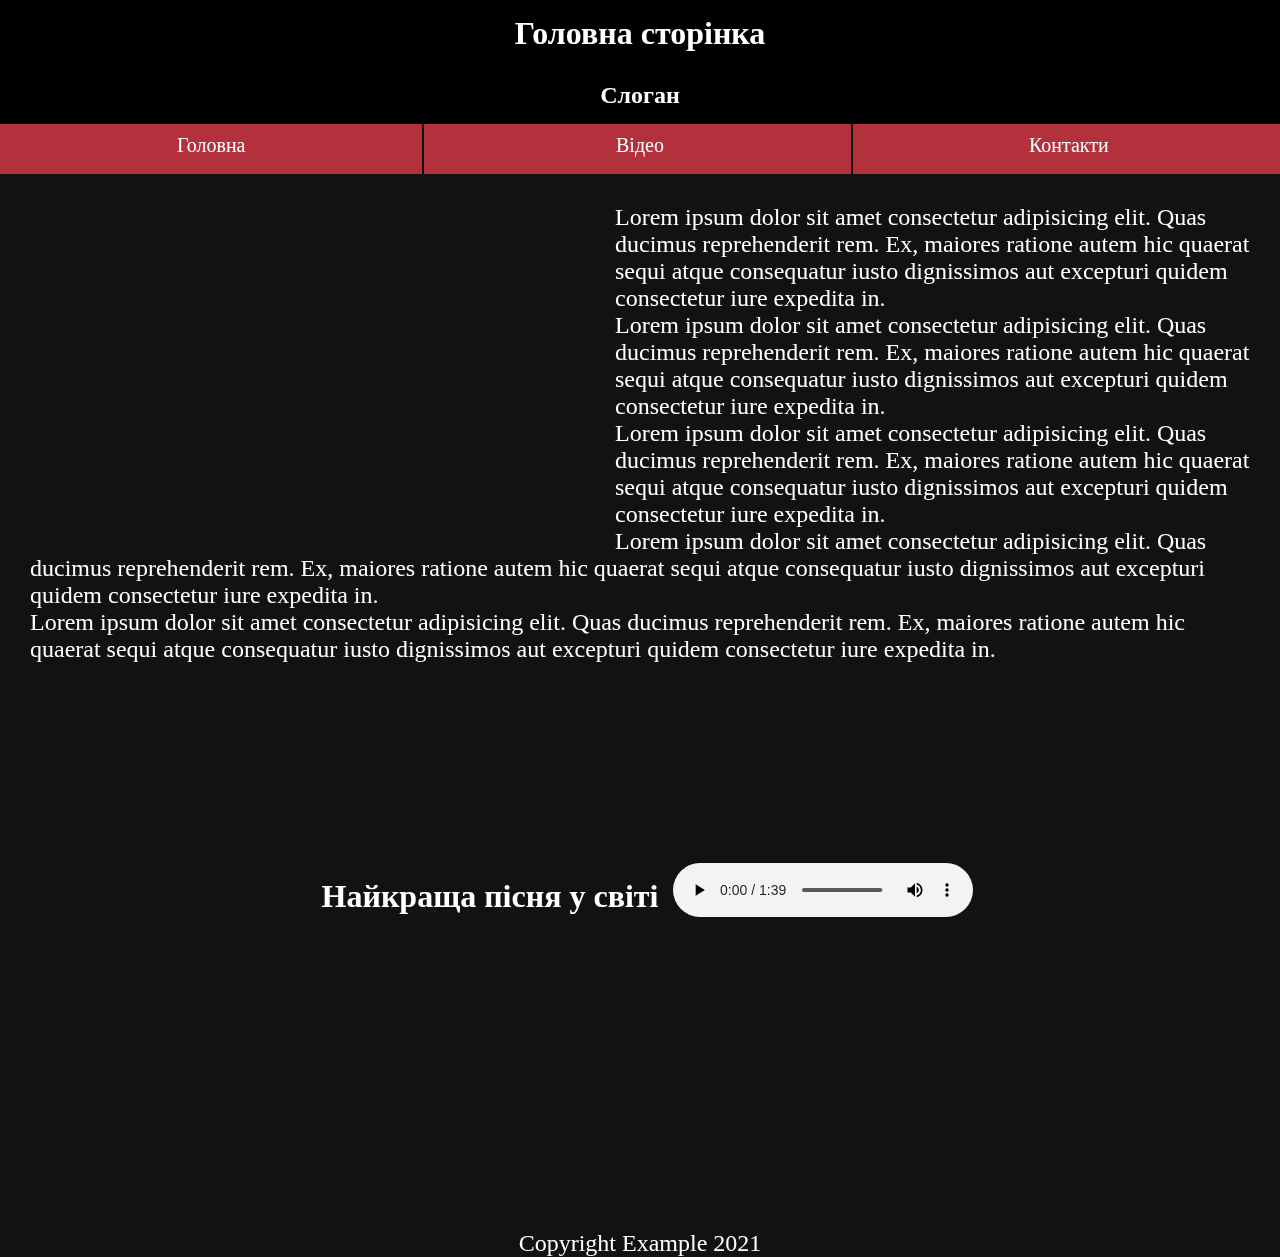
<file: index.html>
<!DOCTYPE html>
<html lang="en">
<head>
    <meta charset="UTF-8">
    <meta name="viewport" content="width=device-width, initial-scale=1.0">
    <title>Створено Антоном Пшенишнюком</title>
    <link rel="stylesheet" href="css/index.css">
</head>
<body>
<header>
    <h1 align='center'>Головна сторінка</h1>
    <h2 align='right'>Слоган</h2>

    <nav>
        <ul>
            <li>
                <a href="#">Головна</a>
            </li>
            <li>
                <a href="videopage.html" target="_blank">Відео</a>
            </li>
            <li>
                <a href="#">Контакти</a>
            </li>
        </ul>
    </nav>
</header>
<main>
    <div class="article">
        <p>
            <iframe class="youtube" width="560" height="315" src="https://www.youtube.com/embed/L_LUpnjgPso" frameborder="0" allow="accelerometer; autoplay; clipboard-write; encrypted-media; gyroscope; picture-in-picture" allowfullscreen></iframe>
            Lorem ipsum dolor sit amet consectetur adipisicing elit. Quas ducimus reprehenderit rem. Ex, maiores ratione
            autem hic quaerat sequi atque consequatur iusto dignissimos aut excepturi quidem consectetur iure expedita
            in.
        </p>
        <p>Lorem ipsum dolor sit amet consectetur adipisicing elit. Quas ducimus reprehenderit rem. Ex, maiores ratione
            autem hic quaerat sequi atque consequatur iusto dignissimos aut excepturi quidem consectetur iure expedita
            in.</p>
        <p>Lorem ipsum dolor sit amet consectetur adipisicing elit. Quas ducimus reprehenderit rem. Ex, maiores ratione
            autem hic quaerat sequi atque consequatur iusto dignissimos aut excepturi quidem consectetur iure expedita
            in.</p>
        <p>Lorem ipsum dolor sit amet consectetur adipisicing elit. Quas ducimus reprehenderit rem. Ex, maiores ratione
            autem hic quaerat sequi atque consequatur iusto dignissimos aut excepturi quidem consectetur iure expedita
            in.</p>
        <p>Lorem ipsum dolor sit amet consectetur adipisicing elit. Quas ducimus reprehenderit rem. Ex, maiores ratione
            autem hic quaerat sequi atque consequatur iusto dignissimos aut excepturi quidem consectetur iure expedita
            in.</p>
    </div>

    <div class="audio-container">
        <h1>Найкраща пісня у світі</h1>
        <audio controls>
            <source src="assets/audio/hymn.mp3" type="audio/mpeg">
        </audio>
    </div>
</main>
<footer>
    <p>Copyright Example 2021</p>
</footer>
<script>
    (function(){
        alert("Приємного перегляду!")
    }())

</script>
</body>
</html>
</file>
<file: css/index.css>
*{
  margin: 0;
  padding: 0;
}

body{
  font-family: "Roboto Light";
  background-color: #121212;
}

h1, h2{
  padding: 15px;
  text-align: center;
  color: white;
}



/*a:hover{*/
/*  color: #f2be54;*/
/*}*/

p{
  font-size: 150%;
  color: white;
}

footer p{
  text-align: center;
  margin-top: 300px
}

header{
  background-color: black;
}

nav{
  background-color: #b3313c;
  margin: 0 auto;
  /*padding: 15px 200px;*/
}

ul{
  display: flex;
  height: 50px;
  justify-content: space-between;
}

li{
  padding: 10px 0;
  text-align: center;
  width: 33%;
  list-style: none;
  transition: .4s ease all;
}

li:nth-child(1), li:nth-child(2){
  border-right: 2px solid #121212;
}

li:hover{
  background-color: #121212;
  border: 2px solid #b3313c;
}

li:hover a{
  color: #b3313c;
}

li a{
  font-size: 20px;
  color: white;
  text-decoration: none;
  transition: .4s all ease;
}

li a:hover{
  color: white;
}

.article{
  margin: 30px;
}

.youtube{
  float: left;
  margin: 0 25px 25px 0;
}

.audio-container{
  margin-top: 200px;
  display: flex;
  justify-content: center;
}
</file>
